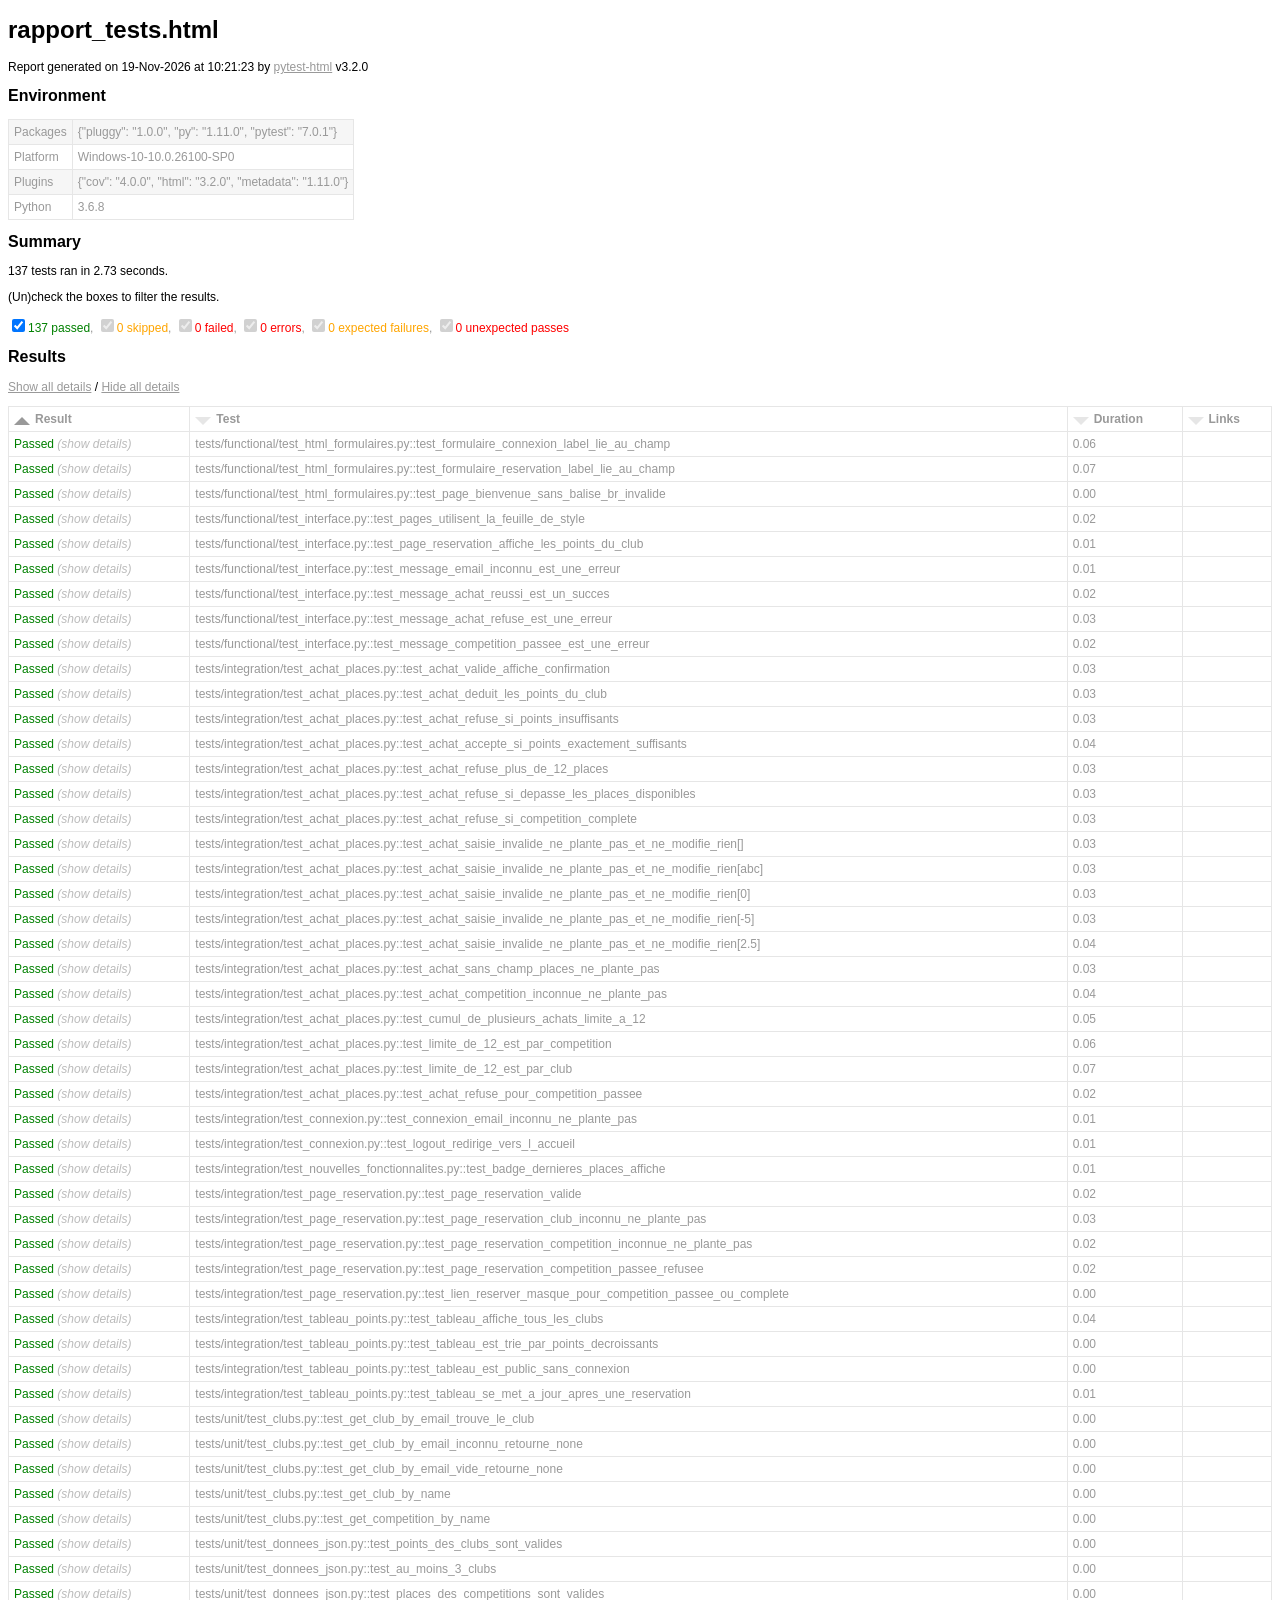
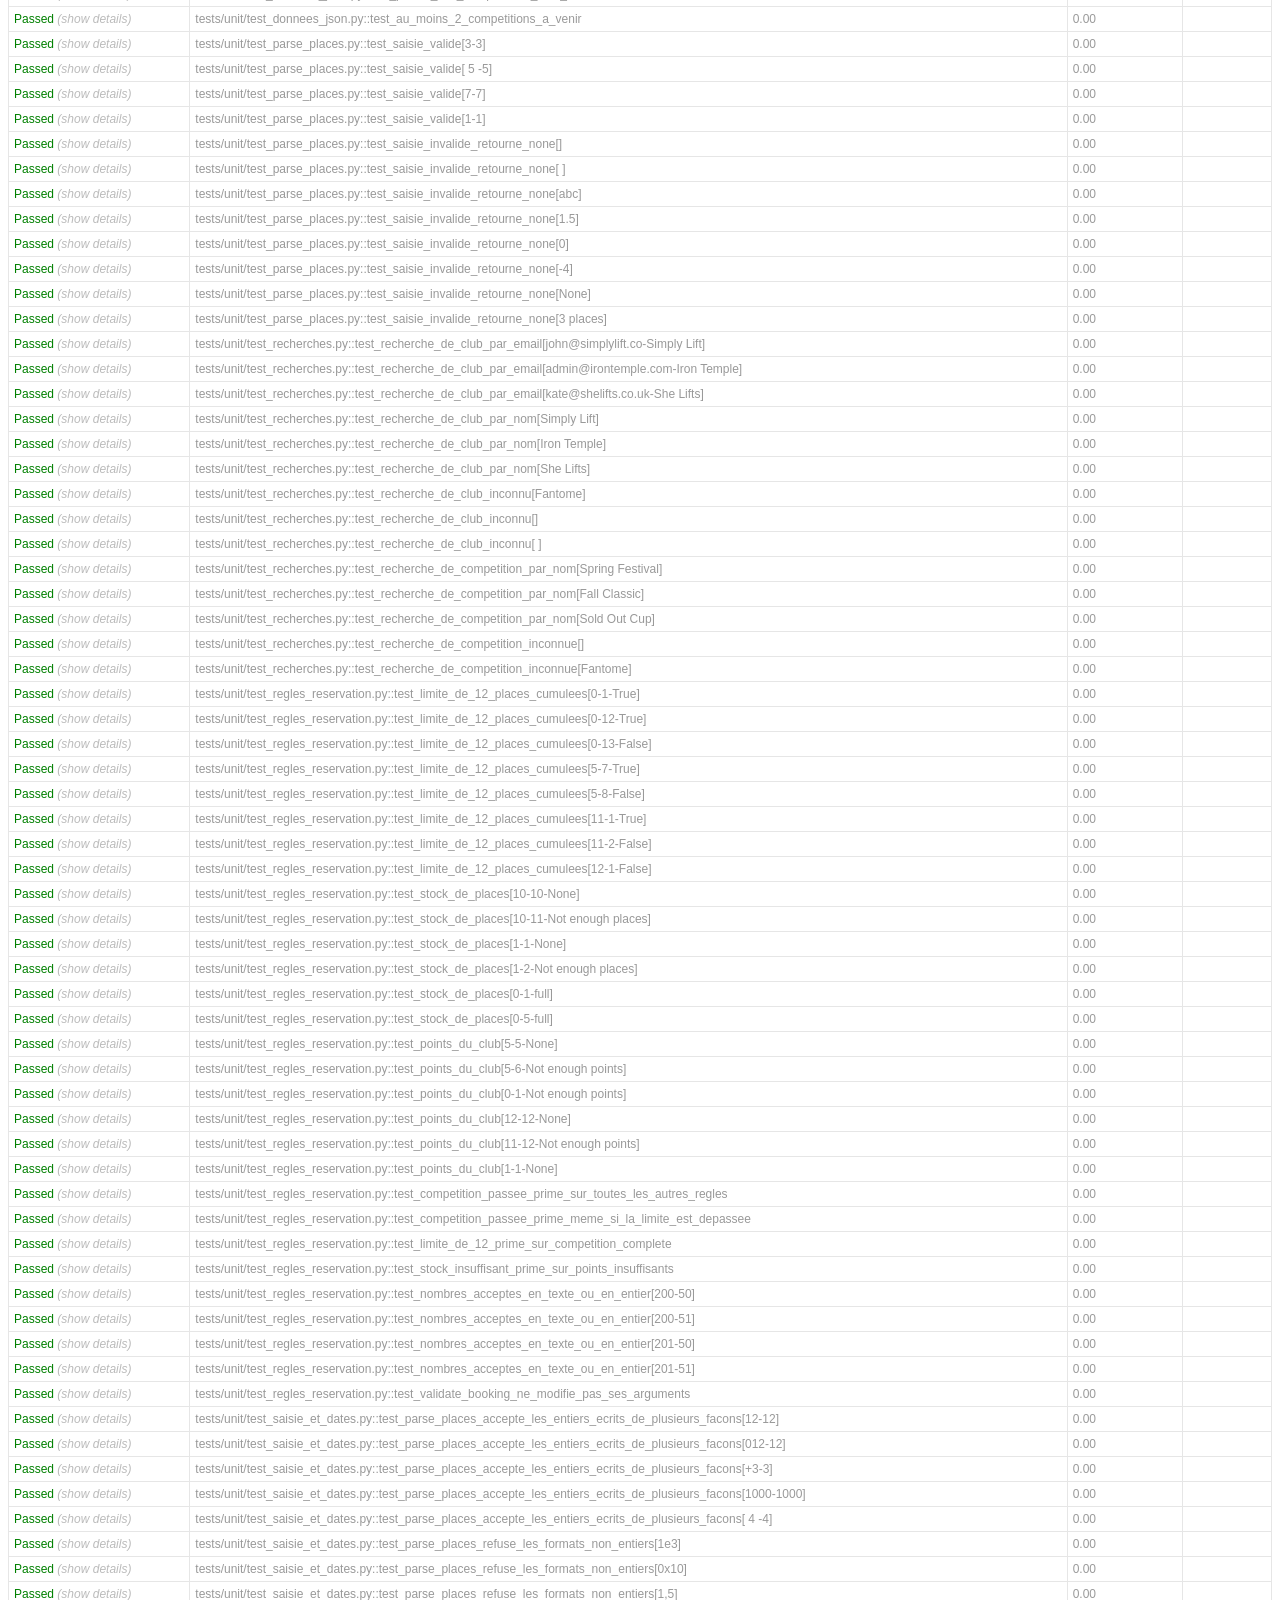
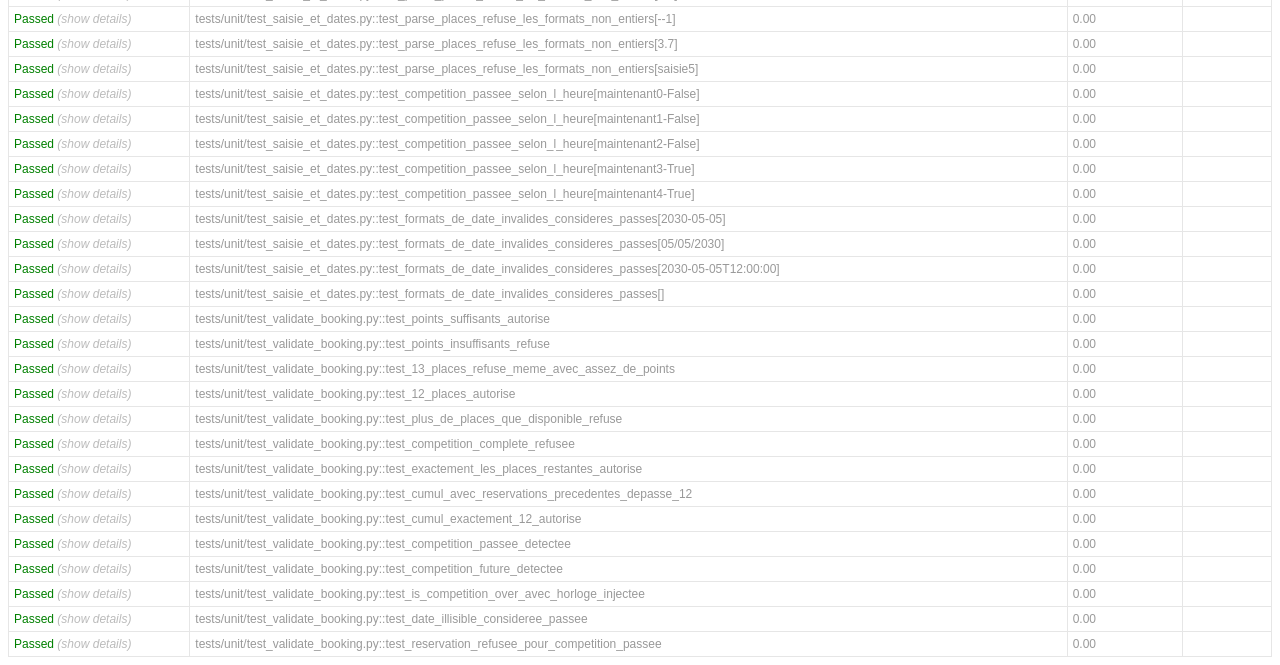
<file: rapport_tests.html>
<!DOCTYPE html>
<html>
  <head>
    <meta charset="utf-8"/>
    <title>rapport_tests.html</title>
    <link href="assets/style.css" rel="stylesheet" type="text/css"/></head>
  <body onLoad="init()">
    <script>/* This Source Code Form is subject to the terms of the Mozilla Public
 * License, v. 2.0. If a copy of the MPL was not distributed with this file,
 * You can obtain one at http://mozilla.org/MPL/2.0/. */


function toArray(iter) {
    if (iter === null) {
        return null;
    }
    return Array.prototype.slice.call(iter);
}

function find(selector, elem) { // eslint-disable-line no-redeclare
    if (!elem) {
        elem = document;
    }
    return elem.querySelector(selector);
}

function findAll(selector, elem) {
    if (!elem) {
        elem = document;
    }
    return toArray(elem.querySelectorAll(selector));
}

function sortColumn(elem) {
    toggleSortStates(elem);
    const colIndex = toArray(elem.parentNode.childNodes).indexOf(elem);
    let key;
    if (elem.classList.contains('result')) {
        key = keyResult;
    } else if (elem.classList.contains('links')) {
        key = keyLink;
    } else {
        key = keyAlpha;
    }
    sortTable(elem, key(colIndex));
}

function showAllExtras() { // eslint-disable-line no-unused-vars
    findAll('.col-result').forEach(showExtras);
}

function hideAllExtras() { // eslint-disable-line no-unused-vars
    findAll('.col-result').forEach(hideExtras);
}

function showExtras(colresultElem) {
    const extras = colresultElem.parentNode.nextElementSibling;
    const expandcollapse = colresultElem.firstElementChild;
    extras.classList.remove('collapsed');
    expandcollapse.classList.remove('expander');
    expandcollapse.classList.add('collapser');
}

function hideExtras(colresultElem) {
    const extras = colresultElem.parentNode.nextElementSibling;
    const expandcollapse = colresultElem.firstElementChild;
    extras.classList.add('collapsed');
    expandcollapse.classList.remove('collapser');
    expandcollapse.classList.add('expander');
}

function showFilters() {
    let visibleString = getQueryParameter('visible') || 'all';
    visibleString = visibleString.toLowerCase();
    const checkedItems = visibleString.split(',');

    const filterItems = document.getElementsByClassName('filter');
    for (let i = 0; i < filterItems.length; i++) {
        filterItems[i].hidden = false;

        if (visibleString != 'all') {
            filterItems[i].checked = checkedItems.includes(filterItems[i].getAttribute('data-test-result'));
            filterTable(filterItems[i]);
        }
    }
}

function addCollapse() {
    // Add links for show/hide all
    const resulttable = find('table#results-table');
    const showhideall = document.createElement('p');
    showhideall.innerHTML = '<a href="javascript:showAllExtras()">Show all details</a> / ' +
                            '<a href="javascript:hideAllExtras()">Hide all details</a>';
    resulttable.parentElement.insertBefore(showhideall, resulttable);

    // Add show/hide link to each result
    findAll('.col-result').forEach(function(elem) {
        const collapsed = getQueryParameter('collapsed') || 'Passed';
        const extras = elem.parentNode.nextElementSibling;
        const expandcollapse = document.createElement('span');
        if (extras.classList.contains('collapsed')) {
            expandcollapse.classList.add('expander');
        } else if (collapsed.includes(elem.innerHTML)) {
            extras.classList.add('collapsed');
            expandcollapse.classList.add('expander');
        } else {
            expandcollapse.classList.add('collapser');
        }
        elem.appendChild(expandcollapse);

        elem.addEventListener('click', function(event) {
            if (event.currentTarget.parentNode.nextElementSibling.classList.contains('collapsed')) {
                showExtras(event.currentTarget);
            } else {
                hideExtras(event.currentTarget);
            }
        });
    });
}

function getQueryParameter(name) {
    const match = RegExp('[?&]' + name + '=([^&]*)').exec(window.location.search);
    return match && decodeURIComponent(match[1].replace(/\+/g, ' '));
}

function init () { // eslint-disable-line no-unused-vars
    resetSortHeaders();

    addCollapse();

    showFilters();

    sortColumn(find('.initial-sort'));

    findAll('.sortable').forEach(function(elem) {
        elem.addEventListener('click',
            function() {
                sortColumn(elem);
            }, false);
    });
}

function sortTable(clicked, keyFunc) {
    const rows = findAll('.results-table-row');
    const reversed = !clicked.classList.contains('asc');
    const sortedRows = sort(rows, keyFunc, reversed);
    /* Whole table is removed here because browsers acts much slower
     * when appending existing elements.
     */
    const thead = document.getElementById('results-table-head');
    document.getElementById('results-table').remove();
    const parent = document.createElement('table');
    parent.id = 'results-table';
    parent.appendChild(thead);
    sortedRows.forEach(function(elem) {
        parent.appendChild(elem);
    });
    document.getElementsByTagName('BODY')[0].appendChild(parent);
}

function sort(items, keyFunc, reversed) {
    const sortArray = items.map(function(item, i) {
        return [keyFunc(item), i];
    });

    sortArray.sort(function(a, b) {
        const keyA = a[0];
        const keyB = b[0];

        if (keyA == keyB) return 0;

        if (reversed) {
            return keyA < keyB ? 1 : -1;
        } else {
            return keyA > keyB ? 1 : -1;
        }
    });

    return sortArray.map(function(item) {
        const index = item[1];
        return items[index];
    });
}

function keyAlpha(colIndex) {
    return function(elem) {
        return elem.childNodes[1].childNodes[colIndex].firstChild.data.toLowerCase();
    };
}

function keyLink(colIndex) {
    return function(elem) {
        const dataCell = elem.childNodes[1].childNodes[colIndex].firstChild;
        return dataCell == null ? '' : dataCell.innerText.toLowerCase();
    };
}

function keyResult(colIndex) {
    return function(elem) {
        const strings = ['Error', 'Failed', 'Rerun', 'XFailed', 'XPassed',
            'Skipped', 'Passed'];
        return strings.indexOf(elem.childNodes[1].childNodes[colIndex].firstChild.data);
    };
}

function resetSortHeaders() {
    findAll('.sort-icon').forEach(function(elem) {
        elem.parentNode.removeChild(elem);
    });
    findAll('.sortable').forEach(function(elem) {
        const icon = document.createElement('div');
        icon.className = 'sort-icon';
        icon.textContent = 'vvv';
        elem.insertBefore(icon, elem.firstChild);
        elem.classList.remove('desc', 'active');
        elem.classList.add('asc', 'inactive');
    });
}

function toggleSortStates(elem) {
    //if active, toggle between asc and desc
    if (elem.classList.contains('active')) {
        elem.classList.toggle('asc');
        elem.classList.toggle('desc');
    }

    //if inactive, reset all other functions and add ascending active
    if (elem.classList.contains('inactive')) {
        resetSortHeaders();
        elem.classList.remove('inactive');
        elem.classList.add('active');
    }
}

function isAllRowsHidden(value) {
    return value.hidden == false;
}

function filterTable(elem) { // eslint-disable-line no-unused-vars
    const outcomeAtt = 'data-test-result';
    const outcome = elem.getAttribute(outcomeAtt);
    const classOutcome = outcome + ' results-table-row';
    const outcomeRows = document.getElementsByClassName(classOutcome);

    for(let i = 0; i < outcomeRows.length; i++){
        outcomeRows[i].hidden = !elem.checked;
    }

    const rows = findAll('.results-table-row').filter(isAllRowsHidden);
    const allRowsHidden = rows.length == 0 ? true : false;
    const notFoundMessage = document.getElementById('not-found-message');
    notFoundMessage.hidden = !allRowsHidden;
}
</script>
    <h1>rapport_tests.html</h1>
    <p>Report generated on 19-Nov-2026 at 10:21:23 by <a href="https://pypi.python.org/pypi/pytest-html">pytest-html</a> v3.2.0</p>
    <h2>Environment</h2>
    <table id="environment">
      <tr>
        <td>Packages</td>
        <td>{"pluggy": "1.0.0", "py": "1.11.0", "pytest": "7.0.1"}</td></tr>
      <tr>
        <td>Platform</td>
        <td>Windows-10-10.0.26100-SP0</td></tr>
      <tr>
        <td>Plugins</td>
        <td>{"cov": "4.0.0", "html": "3.2.0", "metadata": "1.11.0"}</td></tr>
      <tr>
        <td>Python</td>
        <td>3.6.8</td></tr></table>
    <h2>Summary</h2>
    <p>137 tests ran in 2.73 seconds. </p>
    <p class="filter" hidden="true">(Un)check the boxes to filter the results.</p><input checked="true" class="filter" data-test-result="passed" hidden="true" name="filter_checkbox" onChange="filterTable(this)" type="checkbox"/><span class="passed">137 passed</span>, <input checked="true" class="filter" data-test-result="skipped" disabled="true" hidden="true" name="filter_checkbox" onChange="filterTable(this)" type="checkbox"/><span class="skipped">0 skipped</span>, <input checked="true" class="filter" data-test-result="failed" disabled="true" hidden="true" name="filter_checkbox" onChange="filterTable(this)" type="checkbox"/><span class="failed">0 failed</span>, <input checked="true" class="filter" data-test-result="error" disabled="true" hidden="true" name="filter_checkbox" onChange="filterTable(this)" type="checkbox"/><span class="error">0 errors</span>, <input checked="true" class="filter" data-test-result="xfailed" disabled="true" hidden="true" name="filter_checkbox" onChange="filterTable(this)" type="checkbox"/><span class="xfailed">0 expected failures</span>, <input checked="true" class="filter" data-test-result="xpassed" disabled="true" hidden="true" name="filter_checkbox" onChange="filterTable(this)" type="checkbox"/><span class="xpassed">0 unexpected passes</span>
    <h2>Results</h2>
    <table id="results-table">
      <thead id="results-table-head">
        <tr>
          <th class="sortable result initial-sort" col="result">Result</th>
          <th class="sortable" col="name">Test</th>
          <th class="sortable" col="duration">Duration</th>
          <th class="sortable links" col="links">Links</th></tr>
        <tr hidden="true" id="not-found-message">
          <th colspan="4">No results found. Try to check the filters</th></tr></thead>
      <tbody class="passed results-table-row">
        <tr>
          <td class="col-result">Passed</td>
          <td class="col-name">tests/functional/test_html_formulaires.py::test_formulaire_connexion_label_lie_au_champ</td>
          <td class="col-duration">0.06</td>
          <td class="col-links"></td></tr>
        <tr>
          <td class="extra" colspan="4">
            <div class="empty log">No log output captured.</div></td></tr></tbody>
      <tbody class="passed results-table-row">
        <tr>
          <td class="col-result">Passed</td>
          <td class="col-name">tests/functional/test_html_formulaires.py::test_formulaire_reservation_label_lie_au_champ</td>
          <td class="col-duration">0.07</td>
          <td class="col-links"></td></tr>
        <tr>
          <td class="extra" colspan="4">
            <div class="empty log">No log output captured.</div></td></tr></tbody>
      <tbody class="passed results-table-row">
        <tr>
          <td class="col-result">Passed</td>
          <td class="col-name">tests/functional/test_html_formulaires.py::test_page_bienvenue_sans_balise_br_invalide</td>
          <td class="col-duration">0.00</td>
          <td class="col-links"></td></tr>
        <tr>
          <td class="extra" colspan="4">
            <div class="empty log">No log output captured.</div></td></tr></tbody>
      <tbody class="passed results-table-row">
        <tr>
          <td class="col-result">Passed</td>
          <td class="col-name">tests/functional/test_interface.py::test_pages_utilisent_la_feuille_de_style</td>
          <td class="col-duration">0.02</td>
          <td class="col-links"></td></tr>
        <tr>
          <td class="extra" colspan="4">
            <div class="empty log">No log output captured.</div></td></tr></tbody>
      <tbody class="passed results-table-row">
        <tr>
          <td class="col-result">Passed</td>
          <td class="col-name">tests/functional/test_interface.py::test_page_reservation_affiche_les_points_du_club</td>
          <td class="col-duration">0.01</td>
          <td class="col-links"></td></tr>
        <tr>
          <td class="extra" colspan="4">
            <div class="empty log">No log output captured.</div></td></tr></tbody>
      <tbody class="passed results-table-row">
        <tr>
          <td class="col-result">Passed</td>
          <td class="col-name">tests/functional/test_interface.py::test_message_email_inconnu_est_une_erreur</td>
          <td class="col-duration">0.01</td>
          <td class="col-links"></td></tr>
        <tr>
          <td class="extra" colspan="4">
            <div class="empty log">No log output captured.</div></td></tr></tbody>
      <tbody class="passed results-table-row">
        <tr>
          <td class="col-result">Passed</td>
          <td class="col-name">tests/functional/test_interface.py::test_message_achat_reussi_est_un_succes</td>
          <td class="col-duration">0.02</td>
          <td class="col-links"></td></tr>
        <tr>
          <td class="extra" colspan="4">
            <div class="empty log">No log output captured.</div></td></tr></tbody>
      <tbody class="passed results-table-row">
        <tr>
          <td class="col-result">Passed</td>
          <td class="col-name">tests/functional/test_interface.py::test_message_achat_refuse_est_une_erreur</td>
          <td class="col-duration">0.03</td>
          <td class="col-links"></td></tr>
        <tr>
          <td class="extra" colspan="4">
            <div class="empty log">No log output captured.</div></td></tr></tbody>
      <tbody class="passed results-table-row">
        <tr>
          <td class="col-result">Passed</td>
          <td class="col-name">tests/functional/test_interface.py::test_message_competition_passee_est_une_erreur</td>
          <td class="col-duration">0.02</td>
          <td class="col-links"></td></tr>
        <tr>
          <td class="extra" colspan="4">
            <div class="empty log">No log output captured.</div></td></tr></tbody>
      <tbody class="passed results-table-row">
        <tr>
          <td class="col-result">Passed</td>
          <td class="col-name">tests/integration/test_achat_places.py::test_achat_valide_affiche_confirmation</td>
          <td class="col-duration">0.03</td>
          <td class="col-links"></td></tr>
        <tr>
          <td class="extra" colspan="4">
            <div class="empty log">No log output captured.</div></td></tr></tbody>
      <tbody class="passed results-table-row">
        <tr>
          <td class="col-result">Passed</td>
          <td class="col-name">tests/integration/test_achat_places.py::test_achat_deduit_les_points_du_club</td>
          <td class="col-duration">0.03</td>
          <td class="col-links"></td></tr>
        <tr>
          <td class="extra" colspan="4">
            <div class="empty log">No log output captured.</div></td></tr></tbody>
      <tbody class="passed results-table-row">
        <tr>
          <td class="col-result">Passed</td>
          <td class="col-name">tests/integration/test_achat_places.py::test_achat_refuse_si_points_insuffisants</td>
          <td class="col-duration">0.03</td>
          <td class="col-links"></td></tr>
        <tr>
          <td class="extra" colspan="4">
            <div class="empty log">No log output captured.</div></td></tr></tbody>
      <tbody class="passed results-table-row">
        <tr>
          <td class="col-result">Passed</td>
          <td class="col-name">tests/integration/test_achat_places.py::test_achat_accepte_si_points_exactement_suffisants</td>
          <td class="col-duration">0.04</td>
          <td class="col-links"></td></tr>
        <tr>
          <td class="extra" colspan="4">
            <div class="empty log">No log output captured.</div></td></tr></tbody>
      <tbody class="passed results-table-row">
        <tr>
          <td class="col-result">Passed</td>
          <td class="col-name">tests/integration/test_achat_places.py::test_achat_refuse_plus_de_12_places</td>
          <td class="col-duration">0.03</td>
          <td class="col-links"></td></tr>
        <tr>
          <td class="extra" colspan="4">
            <div class="empty log">No log output captured.</div></td></tr></tbody>
      <tbody class="passed results-table-row">
        <tr>
          <td class="col-result">Passed</td>
          <td class="col-name">tests/integration/test_achat_places.py::test_achat_refuse_si_depasse_les_places_disponibles</td>
          <td class="col-duration">0.03</td>
          <td class="col-links"></td></tr>
        <tr>
          <td class="extra" colspan="4">
            <div class="empty log">No log output captured.</div></td></tr></tbody>
      <tbody class="passed results-table-row">
        <tr>
          <td class="col-result">Passed</td>
          <td class="col-name">tests/integration/test_achat_places.py::test_achat_refuse_si_competition_complete</td>
          <td class="col-duration">0.03</td>
          <td class="col-links"></td></tr>
        <tr>
          <td class="extra" colspan="4">
            <div class="empty log">No log output captured.</div></td></tr></tbody>
      <tbody class="passed results-table-row">
        <tr>
          <td class="col-result">Passed</td>
          <td class="col-name">tests/integration/test_achat_places.py::test_achat_saisie_invalide_ne_plante_pas_et_ne_modifie_rien[]</td>
          <td class="col-duration">0.03</td>
          <td class="col-links"></td></tr>
        <tr>
          <td class="extra" colspan="4">
            <div class="empty log">No log output captured.</div></td></tr></tbody>
      <tbody class="passed results-table-row">
        <tr>
          <td class="col-result">Passed</td>
          <td class="col-name">tests/integration/test_achat_places.py::test_achat_saisie_invalide_ne_plante_pas_et_ne_modifie_rien[abc]</td>
          <td class="col-duration">0.03</td>
          <td class="col-links"></td></tr>
        <tr>
          <td class="extra" colspan="4">
            <div class="empty log">No log output captured.</div></td></tr></tbody>
      <tbody class="passed results-table-row">
        <tr>
          <td class="col-result">Passed</td>
          <td class="col-name">tests/integration/test_achat_places.py::test_achat_saisie_invalide_ne_plante_pas_et_ne_modifie_rien[0]</td>
          <td class="col-duration">0.03</td>
          <td class="col-links"></td></tr>
        <tr>
          <td class="extra" colspan="4">
            <div class="empty log">No log output captured.</div></td></tr></tbody>
      <tbody class="passed results-table-row">
        <tr>
          <td class="col-result">Passed</td>
          <td class="col-name">tests/integration/test_achat_places.py::test_achat_saisie_invalide_ne_plante_pas_et_ne_modifie_rien[-5]</td>
          <td class="col-duration">0.03</td>
          <td class="col-links"></td></tr>
        <tr>
          <td class="extra" colspan="4">
            <div class="empty log">No log output captured.</div></td></tr></tbody>
      <tbody class="passed results-table-row">
        <tr>
          <td class="col-result">Passed</td>
          <td class="col-name">tests/integration/test_achat_places.py::test_achat_saisie_invalide_ne_plante_pas_et_ne_modifie_rien[2.5]</td>
          <td class="col-duration">0.04</td>
          <td class="col-links"></td></tr>
        <tr>
          <td class="extra" colspan="4">
            <div class="empty log">No log output captured.</div></td></tr></tbody>
      <tbody class="passed results-table-row">
        <tr>
          <td class="col-result">Passed</td>
          <td class="col-name">tests/integration/test_achat_places.py::test_achat_sans_champ_places_ne_plante_pas</td>
          <td class="col-duration">0.03</td>
          <td class="col-links"></td></tr>
        <tr>
          <td class="extra" colspan="4">
            <div class="empty log">No log output captured.</div></td></tr></tbody>
      <tbody class="passed results-table-row">
        <tr>
          <td class="col-result">Passed</td>
          <td class="col-name">tests/integration/test_achat_places.py::test_achat_competition_inconnue_ne_plante_pas</td>
          <td class="col-duration">0.04</td>
          <td class="col-links"></td></tr>
        <tr>
          <td class="extra" colspan="4">
            <div class="empty log">No log output captured.</div></td></tr></tbody>
      <tbody class="passed results-table-row">
        <tr>
          <td class="col-result">Passed</td>
          <td class="col-name">tests/integration/test_achat_places.py::test_cumul_de_plusieurs_achats_limite_a_12</td>
          <td class="col-duration">0.05</td>
          <td class="col-links"></td></tr>
        <tr>
          <td class="extra" colspan="4">
            <div class="empty log">No log output captured.</div></td></tr></tbody>
      <tbody class="passed results-table-row">
        <tr>
          <td class="col-result">Passed</td>
          <td class="col-name">tests/integration/test_achat_places.py::test_limite_de_12_est_par_competition</td>
          <td class="col-duration">0.06</td>
          <td class="col-links"></td></tr>
        <tr>
          <td class="extra" colspan="4">
            <div class="empty log">No log output captured.</div></td></tr></tbody>
      <tbody class="passed results-table-row">
        <tr>
          <td class="col-result">Passed</td>
          <td class="col-name">tests/integration/test_achat_places.py::test_limite_de_12_est_par_club</td>
          <td class="col-duration">0.07</td>
          <td class="col-links"></td></tr>
        <tr>
          <td class="extra" colspan="4">
            <div class="empty log">No log output captured.</div></td></tr></tbody>
      <tbody class="passed results-table-row">
        <tr>
          <td class="col-result">Passed</td>
          <td class="col-name">tests/integration/test_achat_places.py::test_achat_refuse_pour_competition_passee</td>
          <td class="col-duration">0.02</td>
          <td class="col-links"></td></tr>
        <tr>
          <td class="extra" colspan="4">
            <div class="empty log">No log output captured.</div></td></tr></tbody>
      <tbody class="passed results-table-row">
        <tr>
          <td class="col-result">Passed</td>
          <td class="col-name">tests/integration/test_connexion.py::test_connexion_email_inconnu_ne_plante_pas</td>
          <td class="col-duration">0.01</td>
          <td class="col-links"></td></tr>
        <tr>
          <td class="extra" colspan="4">
            <div class="empty log">No log output captured.</div></td></tr></tbody>
      <tbody class="passed results-table-row">
        <tr>
          <td class="col-result">Passed</td>
          <td class="col-name">tests/integration/test_connexion.py::test_logout_redirige_vers_l_accueil</td>
          <td class="col-duration">0.01</td>
          <td class="col-links"></td></tr>
        <tr>
          <td class="extra" colspan="4">
            <div class="empty log">No log output captured.</div></td></tr></tbody>
      <tbody class="passed results-table-row">
        <tr>
          <td class="col-result">Passed</td>
          <td class="col-name">tests/integration/test_nouvelles_fonctionnalites.py::test_badge_dernieres_places_affiche</td>
          <td class="col-duration">0.01</td>
          <td class="col-links"></td></tr>
        <tr>
          <td class="extra" colspan="4">
            <div class="empty log">No log output captured.</div></td></tr></tbody>
      <tbody class="passed results-table-row">
        <tr>
          <td class="col-result">Passed</td>
          <td class="col-name">tests/integration/test_page_reservation.py::test_page_reservation_valide</td>
          <td class="col-duration">0.02</td>
          <td class="col-links"></td></tr>
        <tr>
          <td class="extra" colspan="4">
            <div class="empty log">No log output captured.</div></td></tr></tbody>
      <tbody class="passed results-table-row">
        <tr>
          <td class="col-result">Passed</td>
          <td class="col-name">tests/integration/test_page_reservation.py::test_page_reservation_club_inconnu_ne_plante_pas</td>
          <td class="col-duration">0.03</td>
          <td class="col-links"></td></tr>
        <tr>
          <td class="extra" colspan="4">
            <div class="empty log">No log output captured.</div></td></tr></tbody>
      <tbody class="passed results-table-row">
        <tr>
          <td class="col-result">Passed</td>
          <td class="col-name">tests/integration/test_page_reservation.py::test_page_reservation_competition_inconnue_ne_plante_pas</td>
          <td class="col-duration">0.02</td>
          <td class="col-links"></td></tr>
        <tr>
          <td class="extra" colspan="4">
            <div class="empty log">No log output captured.</div></td></tr></tbody>
      <tbody class="passed results-table-row">
        <tr>
          <td class="col-result">Passed</td>
          <td class="col-name">tests/integration/test_page_reservation.py::test_page_reservation_competition_passee_refusee</td>
          <td class="col-duration">0.02</td>
          <td class="col-links"></td></tr>
        <tr>
          <td class="extra" colspan="4">
            <div class="empty log">No log output captured.</div></td></tr></tbody>
      <tbody class="passed results-table-row">
        <tr>
          <td class="col-result">Passed</td>
          <td class="col-name">tests/integration/test_page_reservation.py::test_lien_reserver_masque_pour_competition_passee_ou_complete</td>
          <td class="col-duration">0.00</td>
          <td class="col-links"></td></tr>
        <tr>
          <td class="extra" colspan="4">
            <div class="empty log">No log output captured.</div></td></tr></tbody>
      <tbody class="passed results-table-row">
        <tr>
          <td class="col-result">Passed</td>
          <td class="col-name">tests/integration/test_tableau_points.py::test_tableau_affiche_tous_les_clubs</td>
          <td class="col-duration">0.04</td>
          <td class="col-links"></td></tr>
        <tr>
          <td class="extra" colspan="4">
            <div class="empty log">No log output captured.</div></td></tr></tbody>
      <tbody class="passed results-table-row">
        <tr>
          <td class="col-result">Passed</td>
          <td class="col-name">tests/integration/test_tableau_points.py::test_tableau_est_trie_par_points_decroissants</td>
          <td class="col-duration">0.00</td>
          <td class="col-links"></td></tr>
        <tr>
          <td class="extra" colspan="4">
            <div class="empty log">No log output captured.</div></td></tr></tbody>
      <tbody class="passed results-table-row">
        <tr>
          <td class="col-result">Passed</td>
          <td class="col-name">tests/integration/test_tableau_points.py::test_tableau_est_public_sans_connexion</td>
          <td class="col-duration">0.00</td>
          <td class="col-links"></td></tr>
        <tr>
          <td class="extra" colspan="4">
            <div class="empty log">No log output captured.</div></td></tr></tbody>
      <tbody class="passed results-table-row">
        <tr>
          <td class="col-result">Passed</td>
          <td class="col-name">tests/integration/test_tableau_points.py::test_tableau_se_met_a_jour_apres_une_reservation</td>
          <td class="col-duration">0.01</td>
          <td class="col-links"></td></tr>
        <tr>
          <td class="extra" colspan="4">
            <div class="empty log">No log output captured.</div></td></tr></tbody>
      <tbody class="passed results-table-row">
        <tr>
          <td class="col-result">Passed</td>
          <td class="col-name">tests/unit/test_clubs.py::test_get_club_by_email_trouve_le_club</td>
          <td class="col-duration">0.00</td>
          <td class="col-links"></td></tr>
        <tr>
          <td class="extra" colspan="4">
            <div class="empty log">No log output captured.</div></td></tr></tbody>
      <tbody class="passed results-table-row">
        <tr>
          <td class="col-result">Passed</td>
          <td class="col-name">tests/unit/test_clubs.py::test_get_club_by_email_inconnu_retourne_none</td>
          <td class="col-duration">0.00</td>
          <td class="col-links"></td></tr>
        <tr>
          <td class="extra" colspan="4">
            <div class="empty log">No log output captured.</div></td></tr></tbody>
      <tbody class="passed results-table-row">
        <tr>
          <td class="col-result">Passed</td>
          <td class="col-name">tests/unit/test_clubs.py::test_get_club_by_email_vide_retourne_none</td>
          <td class="col-duration">0.00</td>
          <td class="col-links"></td></tr>
        <tr>
          <td class="extra" colspan="4">
            <div class="empty log">No log output captured.</div></td></tr></tbody>
      <tbody class="passed results-table-row">
        <tr>
          <td class="col-result">Passed</td>
          <td class="col-name">tests/unit/test_clubs.py::test_get_club_by_name</td>
          <td class="col-duration">0.00</td>
          <td class="col-links"></td></tr>
        <tr>
          <td class="extra" colspan="4">
            <div class="empty log">No log output captured.</div></td></tr></tbody>
      <tbody class="passed results-table-row">
        <tr>
          <td class="col-result">Passed</td>
          <td class="col-name">tests/unit/test_clubs.py::test_get_competition_by_name</td>
          <td class="col-duration">0.00</td>
          <td class="col-links"></td></tr>
        <tr>
          <td class="extra" colspan="4">
            <div class="empty log">No log output captured.</div></td></tr></tbody>
      <tbody class="passed results-table-row">
        <tr>
          <td class="col-result">Passed</td>
          <td class="col-name">tests/unit/test_donnees_json.py::test_points_des_clubs_sont_valides</td>
          <td class="col-duration">0.00</td>
          <td class="col-links"></td></tr>
        <tr>
          <td class="extra" colspan="4">
            <div class="empty log">No log output captured.</div></td></tr></tbody>
      <tbody class="passed results-table-row">
        <tr>
          <td class="col-result">Passed</td>
          <td class="col-name">tests/unit/test_donnees_json.py::test_au_moins_3_clubs</td>
          <td class="col-duration">0.00</td>
          <td class="col-links"></td></tr>
        <tr>
          <td class="extra" colspan="4">
            <div class="empty log">No log output captured.</div></td></tr></tbody>
      <tbody class="passed results-table-row">
        <tr>
          <td class="col-result">Passed</td>
          <td class="col-name">tests/unit/test_donnees_json.py::test_places_des_competitions_sont_valides</td>
          <td class="col-duration">0.00</td>
          <td class="col-links"></td></tr>
        <tr>
          <td class="extra" colspan="4">
            <div class="empty log">No log output captured.</div></td></tr></tbody>
      <tbody class="passed results-table-row">
        <tr>
          <td class="col-result">Passed</td>
          <td class="col-name">tests/unit/test_donnees_json.py::test_au_moins_2_competitions_a_venir</td>
          <td class="col-duration">0.00</td>
          <td class="col-links"></td></tr>
        <tr>
          <td class="extra" colspan="4">
            <div class="empty log">No log output captured.</div></td></tr></tbody>
      <tbody class="passed results-table-row">
        <tr>
          <td class="col-result">Passed</td>
          <td class="col-name">tests/unit/test_parse_places.py::test_saisie_valide[3-3]</td>
          <td class="col-duration">0.00</td>
          <td class="col-links"></td></tr>
        <tr>
          <td class="extra" colspan="4">
            <div class="empty log">No log output captured.</div></td></tr></tbody>
      <tbody class="passed results-table-row">
        <tr>
          <td class="col-result">Passed</td>
          <td class="col-name">tests/unit/test_parse_places.py::test_saisie_valide[ 5 -5]</td>
          <td class="col-duration">0.00</td>
          <td class="col-links"></td></tr>
        <tr>
          <td class="extra" colspan="4">
            <div class="empty log">No log output captured.</div></td></tr></tbody>
      <tbody class="passed results-table-row">
        <tr>
          <td class="col-result">Passed</td>
          <td class="col-name">tests/unit/test_parse_places.py::test_saisie_valide[7-7]</td>
          <td class="col-duration">0.00</td>
          <td class="col-links"></td></tr>
        <tr>
          <td class="extra" colspan="4">
            <div class="empty log">No log output captured.</div></td></tr></tbody>
      <tbody class="passed results-table-row">
        <tr>
          <td class="col-result">Passed</td>
          <td class="col-name">tests/unit/test_parse_places.py::test_saisie_valide[1-1]</td>
          <td class="col-duration">0.00</td>
          <td class="col-links"></td></tr>
        <tr>
          <td class="extra" colspan="4">
            <div class="empty log">No log output captured.</div></td></tr></tbody>
      <tbody class="passed results-table-row">
        <tr>
          <td class="col-result">Passed</td>
          <td class="col-name">tests/unit/test_parse_places.py::test_saisie_invalide_retourne_none[]</td>
          <td class="col-duration">0.00</td>
          <td class="col-links"></td></tr>
        <tr>
          <td class="extra" colspan="4">
            <div class="empty log">No log output captured.</div></td></tr></tbody>
      <tbody class="passed results-table-row">
        <tr>
          <td class="col-result">Passed</td>
          <td class="col-name">tests/unit/test_parse_places.py::test_saisie_invalide_retourne_none[   ]</td>
          <td class="col-duration">0.00</td>
          <td class="col-links"></td></tr>
        <tr>
          <td class="extra" colspan="4">
            <div class="empty log">No log output captured.</div></td></tr></tbody>
      <tbody class="passed results-table-row">
        <tr>
          <td class="col-result">Passed</td>
          <td class="col-name">tests/unit/test_parse_places.py::test_saisie_invalide_retourne_none[abc]</td>
          <td class="col-duration">0.00</td>
          <td class="col-links"></td></tr>
        <tr>
          <td class="extra" colspan="4">
            <div class="empty log">No log output captured.</div></td></tr></tbody>
      <tbody class="passed results-table-row">
        <tr>
          <td class="col-result">Passed</td>
          <td class="col-name">tests/unit/test_parse_places.py::test_saisie_invalide_retourne_none[1.5]</td>
          <td class="col-duration">0.00</td>
          <td class="col-links"></td></tr>
        <tr>
          <td class="extra" colspan="4">
            <div class="empty log">No log output captured.</div></td></tr></tbody>
      <tbody class="passed results-table-row">
        <tr>
          <td class="col-result">Passed</td>
          <td class="col-name">tests/unit/test_parse_places.py::test_saisie_invalide_retourne_none[0]</td>
          <td class="col-duration">0.00</td>
          <td class="col-links"></td></tr>
        <tr>
          <td class="extra" colspan="4">
            <div class="empty log">No log output captured.</div></td></tr></tbody>
      <tbody class="passed results-table-row">
        <tr>
          <td class="col-result">Passed</td>
          <td class="col-name">tests/unit/test_parse_places.py::test_saisie_invalide_retourne_none[-4]</td>
          <td class="col-duration">0.00</td>
          <td class="col-links"></td></tr>
        <tr>
          <td class="extra" colspan="4">
            <div class="empty log">No log output captured.</div></td></tr></tbody>
      <tbody class="passed results-table-row">
        <tr>
          <td class="col-result">Passed</td>
          <td class="col-name">tests/unit/test_parse_places.py::test_saisie_invalide_retourne_none[None]</td>
          <td class="col-duration">0.00</td>
          <td class="col-links"></td></tr>
        <tr>
          <td class="extra" colspan="4">
            <div class="empty log">No log output captured.</div></td></tr></tbody>
      <tbody class="passed results-table-row">
        <tr>
          <td class="col-result">Passed</td>
          <td class="col-name">tests/unit/test_parse_places.py::test_saisie_invalide_retourne_none[3 places]</td>
          <td class="col-duration">0.00</td>
          <td class="col-links"></td></tr>
        <tr>
          <td class="extra" colspan="4">
            <div class="empty log">No log output captured.</div></td></tr></tbody>
      <tbody class="passed results-table-row">
        <tr>
          <td class="col-result">Passed</td>
          <td class="col-name">tests/unit/test_recherches.py::test_recherche_de_club_par_email[john@simplylift.co-Simply Lift]</td>
          <td class="col-duration">0.00</td>
          <td class="col-links"></td></tr>
        <tr>
          <td class="extra" colspan="4">
            <div class="empty log">No log output captured.</div></td></tr></tbody>
      <tbody class="passed results-table-row">
        <tr>
          <td class="col-result">Passed</td>
          <td class="col-name">tests/unit/test_recherches.py::test_recherche_de_club_par_email[admin@irontemple.com-Iron Temple]</td>
          <td class="col-duration">0.00</td>
          <td class="col-links"></td></tr>
        <tr>
          <td class="extra" colspan="4">
            <div class="empty log">No log output captured.</div></td></tr></tbody>
      <tbody class="passed results-table-row">
        <tr>
          <td class="col-result">Passed</td>
          <td class="col-name">tests/unit/test_recherches.py::test_recherche_de_club_par_email[kate@shelifts.co.uk-She Lifts]</td>
          <td class="col-duration">0.00</td>
          <td class="col-links"></td></tr>
        <tr>
          <td class="extra" colspan="4">
            <div class="empty log">No log output captured.</div></td></tr></tbody>
      <tbody class="passed results-table-row">
        <tr>
          <td class="col-result">Passed</td>
          <td class="col-name">tests/unit/test_recherches.py::test_recherche_de_club_par_nom[Simply Lift]</td>
          <td class="col-duration">0.00</td>
          <td class="col-links"></td></tr>
        <tr>
          <td class="extra" colspan="4">
            <div class="empty log">No log output captured.</div></td></tr></tbody>
      <tbody class="passed results-table-row">
        <tr>
          <td class="col-result">Passed</td>
          <td class="col-name">tests/unit/test_recherches.py::test_recherche_de_club_par_nom[Iron Temple]</td>
          <td class="col-duration">0.00</td>
          <td class="col-links"></td></tr>
        <tr>
          <td class="extra" colspan="4">
            <div class="empty log">No log output captured.</div></td></tr></tbody>
      <tbody class="passed results-table-row">
        <tr>
          <td class="col-result">Passed</td>
          <td class="col-name">tests/unit/test_recherches.py::test_recherche_de_club_par_nom[She Lifts]</td>
          <td class="col-duration">0.00</td>
          <td class="col-links"></td></tr>
        <tr>
          <td class="extra" colspan="4">
            <div class="empty log">No log output captured.</div></td></tr></tbody>
      <tbody class="passed results-table-row">
        <tr>
          <td class="col-result">Passed</td>
          <td class="col-name">tests/unit/test_recherches.py::test_recherche_de_club_inconnu[Fantome]</td>
          <td class="col-duration">0.00</td>
          <td class="col-links"></td></tr>
        <tr>
          <td class="extra" colspan="4">
            <div class="empty log">No log output captured.</div></td></tr></tbody>
      <tbody class="passed results-table-row">
        <tr>
          <td class="col-result">Passed</td>
          <td class="col-name">tests/unit/test_recherches.py::test_recherche_de_club_inconnu[]</td>
          <td class="col-duration">0.00</td>
          <td class="col-links"></td></tr>
        <tr>
          <td class="extra" colspan="4">
            <div class="empty log">No log output captured.</div></td></tr></tbody>
      <tbody class="passed results-table-row">
        <tr>
          <td class="col-result">Passed</td>
          <td class="col-name">tests/unit/test_recherches.py::test_recherche_de_club_inconnu[ ]</td>
          <td class="col-duration">0.00</td>
          <td class="col-links"></td></tr>
        <tr>
          <td class="extra" colspan="4">
            <div class="empty log">No log output captured.</div></td></tr></tbody>
      <tbody class="passed results-table-row">
        <tr>
          <td class="col-result">Passed</td>
          <td class="col-name">tests/unit/test_recherches.py::test_recherche_de_competition_par_nom[Spring Festival]</td>
          <td class="col-duration">0.00</td>
          <td class="col-links"></td></tr>
        <tr>
          <td class="extra" colspan="4">
            <div class="empty log">No log output captured.</div></td></tr></tbody>
      <tbody class="passed results-table-row">
        <tr>
          <td class="col-result">Passed</td>
          <td class="col-name">tests/unit/test_recherches.py::test_recherche_de_competition_par_nom[Fall Classic]</td>
          <td class="col-duration">0.00</td>
          <td class="col-links"></td></tr>
        <tr>
          <td class="extra" colspan="4">
            <div class="empty log">No log output captured.</div></td></tr></tbody>
      <tbody class="passed results-table-row">
        <tr>
          <td class="col-result">Passed</td>
          <td class="col-name">tests/unit/test_recherches.py::test_recherche_de_competition_par_nom[Sold Out Cup]</td>
          <td class="col-duration">0.00</td>
          <td class="col-links"></td></tr>
        <tr>
          <td class="extra" colspan="4">
            <div class="empty log">No log output captured.</div></td></tr></tbody>
      <tbody class="passed results-table-row">
        <tr>
          <td class="col-result">Passed</td>
          <td class="col-name">tests/unit/test_recherches.py::test_recherche_de_competition_inconnue[]</td>
          <td class="col-duration">0.00</td>
          <td class="col-links"></td></tr>
        <tr>
          <td class="extra" colspan="4">
            <div class="empty log">No log output captured.</div></td></tr></tbody>
      <tbody class="passed results-table-row">
        <tr>
          <td class="col-result">Passed</td>
          <td class="col-name">tests/unit/test_recherches.py::test_recherche_de_competition_inconnue[Fantome]</td>
          <td class="col-duration">0.00</td>
          <td class="col-links"></td></tr>
        <tr>
          <td class="extra" colspan="4">
            <div class="empty log">No log output captured.</div></td></tr></tbody>
      <tbody class="passed results-table-row">
        <tr>
          <td class="col-result">Passed</td>
          <td class="col-name">tests/unit/test_regles_reservation.py::test_limite_de_12_places_cumulees[0-1-True]</td>
          <td class="col-duration">0.00</td>
          <td class="col-links"></td></tr>
        <tr>
          <td class="extra" colspan="4">
            <div class="empty log">No log output captured.</div></td></tr></tbody>
      <tbody class="passed results-table-row">
        <tr>
          <td class="col-result">Passed</td>
          <td class="col-name">tests/unit/test_regles_reservation.py::test_limite_de_12_places_cumulees[0-12-True]</td>
          <td class="col-duration">0.00</td>
          <td class="col-links"></td></tr>
        <tr>
          <td class="extra" colspan="4">
            <div class="empty log">No log output captured.</div></td></tr></tbody>
      <tbody class="passed results-table-row">
        <tr>
          <td class="col-result">Passed</td>
          <td class="col-name">tests/unit/test_regles_reservation.py::test_limite_de_12_places_cumulees[0-13-False]</td>
          <td class="col-duration">0.00</td>
          <td class="col-links"></td></tr>
        <tr>
          <td class="extra" colspan="4">
            <div class="empty log">No log output captured.</div></td></tr></tbody>
      <tbody class="passed results-table-row">
        <tr>
          <td class="col-result">Passed</td>
          <td class="col-name">tests/unit/test_regles_reservation.py::test_limite_de_12_places_cumulees[5-7-True]</td>
          <td class="col-duration">0.00</td>
          <td class="col-links"></td></tr>
        <tr>
          <td class="extra" colspan="4">
            <div class="empty log">No log output captured.</div></td></tr></tbody>
      <tbody class="passed results-table-row">
        <tr>
          <td class="col-result">Passed</td>
          <td class="col-name">tests/unit/test_regles_reservation.py::test_limite_de_12_places_cumulees[5-8-False]</td>
          <td class="col-duration">0.00</td>
          <td class="col-links"></td></tr>
        <tr>
          <td class="extra" colspan="4">
            <div class="empty log">No log output captured.</div></td></tr></tbody>
      <tbody class="passed results-table-row">
        <tr>
          <td class="col-result">Passed</td>
          <td class="col-name">tests/unit/test_regles_reservation.py::test_limite_de_12_places_cumulees[11-1-True]</td>
          <td class="col-duration">0.00</td>
          <td class="col-links"></td></tr>
        <tr>
          <td class="extra" colspan="4">
            <div class="empty log">No log output captured.</div></td></tr></tbody>
      <tbody class="passed results-table-row">
        <tr>
          <td class="col-result">Passed</td>
          <td class="col-name">tests/unit/test_regles_reservation.py::test_limite_de_12_places_cumulees[11-2-False]</td>
          <td class="col-duration">0.00</td>
          <td class="col-links"></td></tr>
        <tr>
          <td class="extra" colspan="4">
            <div class="empty log">No log output captured.</div></td></tr></tbody>
      <tbody class="passed results-table-row">
        <tr>
          <td class="col-result">Passed</td>
          <td class="col-name">tests/unit/test_regles_reservation.py::test_limite_de_12_places_cumulees[12-1-False]</td>
          <td class="col-duration">0.00</td>
          <td class="col-links"></td></tr>
        <tr>
          <td class="extra" colspan="4">
            <div class="empty log">No log output captured.</div></td></tr></tbody>
      <tbody class="passed results-table-row">
        <tr>
          <td class="col-result">Passed</td>
          <td class="col-name">tests/unit/test_regles_reservation.py::test_stock_de_places[10-10-None]</td>
          <td class="col-duration">0.00</td>
          <td class="col-links"></td></tr>
        <tr>
          <td class="extra" colspan="4">
            <div class="empty log">No log output captured.</div></td></tr></tbody>
      <tbody class="passed results-table-row">
        <tr>
          <td class="col-result">Passed</td>
          <td class="col-name">tests/unit/test_regles_reservation.py::test_stock_de_places[10-11-Not enough places]</td>
          <td class="col-duration">0.00</td>
          <td class="col-links"></td></tr>
        <tr>
          <td class="extra" colspan="4">
            <div class="empty log">No log output captured.</div></td></tr></tbody>
      <tbody class="passed results-table-row">
        <tr>
          <td class="col-result">Passed</td>
          <td class="col-name">tests/unit/test_regles_reservation.py::test_stock_de_places[1-1-None]</td>
          <td class="col-duration">0.00</td>
          <td class="col-links"></td></tr>
        <tr>
          <td class="extra" colspan="4">
            <div class="empty log">No log output captured.</div></td></tr></tbody>
      <tbody class="passed results-table-row">
        <tr>
          <td class="col-result">Passed</td>
          <td class="col-name">tests/unit/test_regles_reservation.py::test_stock_de_places[1-2-Not enough places]</td>
          <td class="col-duration">0.00</td>
          <td class="col-links"></td></tr>
        <tr>
          <td class="extra" colspan="4">
            <div class="empty log">No log output captured.</div></td></tr></tbody>
      <tbody class="passed results-table-row">
        <tr>
          <td class="col-result">Passed</td>
          <td class="col-name">tests/unit/test_regles_reservation.py::test_stock_de_places[0-1-full]</td>
          <td class="col-duration">0.00</td>
          <td class="col-links"></td></tr>
        <tr>
          <td class="extra" colspan="4">
            <div class="empty log">No log output captured.</div></td></tr></tbody>
      <tbody class="passed results-table-row">
        <tr>
          <td class="col-result">Passed</td>
          <td class="col-name">tests/unit/test_regles_reservation.py::test_stock_de_places[0-5-full]</td>
          <td class="col-duration">0.00</td>
          <td class="col-links"></td></tr>
        <tr>
          <td class="extra" colspan="4">
            <div class="empty log">No log output captured.</div></td></tr></tbody>
      <tbody class="passed results-table-row">
        <tr>
          <td class="col-result">Passed</td>
          <td class="col-name">tests/unit/test_regles_reservation.py::test_points_du_club[5-5-None]</td>
          <td class="col-duration">0.00</td>
          <td class="col-links"></td></tr>
        <tr>
          <td class="extra" colspan="4">
            <div class="empty log">No log output captured.</div></td></tr></tbody>
      <tbody class="passed results-table-row">
        <tr>
          <td class="col-result">Passed</td>
          <td class="col-name">tests/unit/test_regles_reservation.py::test_points_du_club[5-6-Not enough points]</td>
          <td class="col-duration">0.00</td>
          <td class="col-links"></td></tr>
        <tr>
          <td class="extra" colspan="4">
            <div class="empty log">No log output captured.</div></td></tr></tbody>
      <tbody class="passed results-table-row">
        <tr>
          <td class="col-result">Passed</td>
          <td class="col-name">tests/unit/test_regles_reservation.py::test_points_du_club[0-1-Not enough points]</td>
          <td class="col-duration">0.00</td>
          <td class="col-links"></td></tr>
        <tr>
          <td class="extra" colspan="4">
            <div class="empty log">No log output captured.</div></td></tr></tbody>
      <tbody class="passed results-table-row">
        <tr>
          <td class="col-result">Passed</td>
          <td class="col-name">tests/unit/test_regles_reservation.py::test_points_du_club[12-12-None]</td>
          <td class="col-duration">0.00</td>
          <td class="col-links"></td></tr>
        <tr>
          <td class="extra" colspan="4">
            <div class="empty log">No log output captured.</div></td></tr></tbody>
      <tbody class="passed results-table-row">
        <tr>
          <td class="col-result">Passed</td>
          <td class="col-name">tests/unit/test_regles_reservation.py::test_points_du_club[11-12-Not enough points]</td>
          <td class="col-duration">0.00</td>
          <td class="col-links"></td></tr>
        <tr>
          <td class="extra" colspan="4">
            <div class="empty log">No log output captured.</div></td></tr></tbody>
      <tbody class="passed results-table-row">
        <tr>
          <td class="col-result">Passed</td>
          <td class="col-name">tests/unit/test_regles_reservation.py::test_points_du_club[1-1-None]</td>
          <td class="col-duration">0.00</td>
          <td class="col-links"></td></tr>
        <tr>
          <td class="extra" colspan="4">
            <div class="empty log">No log output captured.</div></td></tr></tbody>
      <tbody class="passed results-table-row">
        <tr>
          <td class="col-result">Passed</td>
          <td class="col-name">tests/unit/test_regles_reservation.py::test_competition_passee_prime_sur_toutes_les_autres_regles</td>
          <td class="col-duration">0.00</td>
          <td class="col-links"></td></tr>
        <tr>
          <td class="extra" colspan="4">
            <div class="empty log">No log output captured.</div></td></tr></tbody>
      <tbody class="passed results-table-row">
        <tr>
          <td class="col-result">Passed</td>
          <td class="col-name">tests/unit/test_regles_reservation.py::test_competition_passee_prime_meme_si_la_limite_est_depassee</td>
          <td class="col-duration">0.00</td>
          <td class="col-links"></td></tr>
        <tr>
          <td class="extra" colspan="4">
            <div class="empty log">No log output captured.</div></td></tr></tbody>
      <tbody class="passed results-table-row">
        <tr>
          <td class="col-result">Passed</td>
          <td class="col-name">tests/unit/test_regles_reservation.py::test_limite_de_12_prime_sur_competition_complete</td>
          <td class="col-duration">0.00</td>
          <td class="col-links"></td></tr>
        <tr>
          <td class="extra" colspan="4">
            <div class="empty log">No log output captured.</div></td></tr></tbody>
      <tbody class="passed results-table-row">
        <tr>
          <td class="col-result">Passed</td>
          <td class="col-name">tests/unit/test_regles_reservation.py::test_stock_insuffisant_prime_sur_points_insuffisants</td>
          <td class="col-duration">0.00</td>
          <td class="col-links"></td></tr>
        <tr>
          <td class="extra" colspan="4">
            <div class="empty log">No log output captured.</div></td></tr></tbody>
      <tbody class="passed results-table-row">
        <tr>
          <td class="col-result">Passed</td>
          <td class="col-name">tests/unit/test_regles_reservation.py::test_nombres_acceptes_en_texte_ou_en_entier[200-50]</td>
          <td class="col-duration">0.00</td>
          <td class="col-links"></td></tr>
        <tr>
          <td class="extra" colspan="4">
            <div class="empty log">No log output captured.</div></td></tr></tbody>
      <tbody class="passed results-table-row">
        <tr>
          <td class="col-result">Passed</td>
          <td class="col-name">tests/unit/test_regles_reservation.py::test_nombres_acceptes_en_texte_ou_en_entier[200-51]</td>
          <td class="col-duration">0.00</td>
          <td class="col-links"></td></tr>
        <tr>
          <td class="extra" colspan="4">
            <div class="empty log">No log output captured.</div></td></tr></tbody>
      <tbody class="passed results-table-row">
        <tr>
          <td class="col-result">Passed</td>
          <td class="col-name">tests/unit/test_regles_reservation.py::test_nombres_acceptes_en_texte_ou_en_entier[201-50]</td>
          <td class="col-duration">0.00</td>
          <td class="col-links"></td></tr>
        <tr>
          <td class="extra" colspan="4">
            <div class="empty log">No log output captured.</div></td></tr></tbody>
      <tbody class="passed results-table-row">
        <tr>
          <td class="col-result">Passed</td>
          <td class="col-name">tests/unit/test_regles_reservation.py::test_nombres_acceptes_en_texte_ou_en_entier[201-51]</td>
          <td class="col-duration">0.00</td>
          <td class="col-links"></td></tr>
        <tr>
          <td class="extra" colspan="4">
            <div class="empty log">No log output captured.</div></td></tr></tbody>
      <tbody class="passed results-table-row">
        <tr>
          <td class="col-result">Passed</td>
          <td class="col-name">tests/unit/test_regles_reservation.py::test_validate_booking_ne_modifie_pas_ses_arguments</td>
          <td class="col-duration">0.00</td>
          <td class="col-links"></td></tr>
        <tr>
          <td class="extra" colspan="4">
            <div class="empty log">No log output captured.</div></td></tr></tbody>
      <tbody class="passed results-table-row">
        <tr>
          <td class="col-result">Passed</td>
          <td class="col-name">tests/unit/test_saisie_et_dates.py::test_parse_places_accepte_les_entiers_ecrits_de_plusieurs_facons[12-12]</td>
          <td class="col-duration">0.00</td>
          <td class="col-links"></td></tr>
        <tr>
          <td class="extra" colspan="4">
            <div class="empty log">No log output captured.</div></td></tr></tbody>
      <tbody class="passed results-table-row">
        <tr>
          <td class="col-result">Passed</td>
          <td class="col-name">tests/unit/test_saisie_et_dates.py::test_parse_places_accepte_les_entiers_ecrits_de_plusieurs_facons[012-12]</td>
          <td class="col-duration">0.00</td>
          <td class="col-links"></td></tr>
        <tr>
          <td class="extra" colspan="4">
            <div class="empty log">No log output captured.</div></td></tr></tbody>
      <tbody class="passed results-table-row">
        <tr>
          <td class="col-result">Passed</td>
          <td class="col-name">tests/unit/test_saisie_et_dates.py::test_parse_places_accepte_les_entiers_ecrits_de_plusieurs_facons[+3-3]</td>
          <td class="col-duration">0.00</td>
          <td class="col-links"></td></tr>
        <tr>
          <td class="extra" colspan="4">
            <div class="empty log">No log output captured.</div></td></tr></tbody>
      <tbody class="passed results-table-row">
        <tr>
          <td class="col-result">Passed</td>
          <td class="col-name">tests/unit/test_saisie_et_dates.py::test_parse_places_accepte_les_entiers_ecrits_de_plusieurs_facons[1000-1000]</td>
          <td class="col-duration">0.00</td>
          <td class="col-links"></td></tr>
        <tr>
          <td class="extra" colspan="4">
            <div class="empty log">No log output captured.</div></td></tr></tbody>
      <tbody class="passed results-table-row">
        <tr>
          <td class="col-result">Passed</td>
          <td class="col-name">tests/unit/test_saisie_et_dates.py::test_parse_places_accepte_les_entiers_ecrits_de_plusieurs_facons[
4
-4]</td>
          <td class="col-duration">0.00</td>
          <td class="col-links"></td></tr>
        <tr>
          <td class="extra" colspan="4">
            <div class="empty log">No log output captured.</div></td></tr></tbody>
      <tbody class="passed results-table-row">
        <tr>
          <td class="col-result">Passed</td>
          <td class="col-name">tests/unit/test_saisie_et_dates.py::test_parse_places_refuse_les_formats_non_entiers[1e3]</td>
          <td class="col-duration">0.00</td>
          <td class="col-links"></td></tr>
        <tr>
          <td class="extra" colspan="4">
            <div class="empty log">No log output captured.</div></td></tr></tbody>
      <tbody class="passed results-table-row">
        <tr>
          <td class="col-result">Passed</td>
          <td class="col-name">tests/unit/test_saisie_et_dates.py::test_parse_places_refuse_les_formats_non_entiers[0x10]</td>
          <td class="col-duration">0.00</td>
          <td class="col-links"></td></tr>
        <tr>
          <td class="extra" colspan="4">
            <div class="empty log">No log output captured.</div></td></tr></tbody>
      <tbody class="passed results-table-row">
        <tr>
          <td class="col-result">Passed</td>
          <td class="col-name">tests/unit/test_saisie_et_dates.py::test_parse_places_refuse_les_formats_non_entiers[1,5]</td>
          <td class="col-duration">0.00</td>
          <td class="col-links"></td></tr>
        <tr>
          <td class="extra" colspan="4">
            <div class="empty log">No log output captured.</div></td></tr></tbody>
      <tbody class="passed results-table-row">
        <tr>
          <td class="col-result">Passed</td>
          <td class="col-name">tests/unit/test_saisie_et_dates.py::test_parse_places_refuse_les_formats_non_entiers[--1]</td>
          <td class="col-duration">0.00</td>
          <td class="col-links"></td></tr>
        <tr>
          <td class="extra" colspan="4">
            <div class="empty log">No log output captured.</div></td></tr></tbody>
      <tbody class="passed results-table-row">
        <tr>
          <td class="col-result">Passed</td>
          <td class="col-name">tests/unit/test_saisie_et_dates.py::test_parse_places_refuse_les_formats_non_entiers[3.7]</td>
          <td class="col-duration">0.00</td>
          <td class="col-links"></td></tr>
        <tr>
          <td class="extra" colspan="4">
            <div class="empty log">No log output captured.</div></td></tr></tbody>
      <tbody class="passed results-table-row">
        <tr>
          <td class="col-result">Passed</td>
          <td class="col-name">tests/unit/test_saisie_et_dates.py::test_parse_places_refuse_les_formats_non_entiers[saisie5]</td>
          <td class="col-duration">0.00</td>
          <td class="col-links"></td></tr>
        <tr>
          <td class="extra" colspan="4">
            <div class="empty log">No log output captured.</div></td></tr></tbody>
      <tbody class="passed results-table-row">
        <tr>
          <td class="col-result">Passed</td>
          <td class="col-name">tests/unit/test_saisie_et_dates.py::test_competition_passee_selon_l_heure[maintenant0-False]</td>
          <td class="col-duration">0.00</td>
          <td class="col-links"></td></tr>
        <tr>
          <td class="extra" colspan="4">
            <div class="empty log">No log output captured.</div></td></tr></tbody>
      <tbody class="passed results-table-row">
        <tr>
          <td class="col-result">Passed</td>
          <td class="col-name">tests/unit/test_saisie_et_dates.py::test_competition_passee_selon_l_heure[maintenant1-False]</td>
          <td class="col-duration">0.00</td>
          <td class="col-links"></td></tr>
        <tr>
          <td class="extra" colspan="4">
            <div class="empty log">No log output captured.</div></td></tr></tbody>
      <tbody class="passed results-table-row">
        <tr>
          <td class="col-result">Passed</td>
          <td class="col-name">tests/unit/test_saisie_et_dates.py::test_competition_passee_selon_l_heure[maintenant2-False]</td>
          <td class="col-duration">0.00</td>
          <td class="col-links"></td></tr>
        <tr>
          <td class="extra" colspan="4">
            <div class="empty log">No log output captured.</div></td></tr></tbody>
      <tbody class="passed results-table-row">
        <tr>
          <td class="col-result">Passed</td>
          <td class="col-name">tests/unit/test_saisie_et_dates.py::test_competition_passee_selon_l_heure[maintenant3-True]</td>
          <td class="col-duration">0.00</td>
          <td class="col-links"></td></tr>
        <tr>
          <td class="extra" colspan="4">
            <div class="empty log">No log output captured.</div></td></tr></tbody>
      <tbody class="passed results-table-row">
        <tr>
          <td class="col-result">Passed</td>
          <td class="col-name">tests/unit/test_saisie_et_dates.py::test_competition_passee_selon_l_heure[maintenant4-True]</td>
          <td class="col-duration">0.00</td>
          <td class="col-links"></td></tr>
        <tr>
          <td class="extra" colspan="4">
            <div class="empty log">No log output captured.</div></td></tr></tbody>
      <tbody class="passed results-table-row">
        <tr>
          <td class="col-result">Passed</td>
          <td class="col-name">tests/unit/test_saisie_et_dates.py::test_formats_de_date_invalides_consideres_passes[2030-05-05]</td>
          <td class="col-duration">0.00</td>
          <td class="col-links"></td></tr>
        <tr>
          <td class="extra" colspan="4">
            <div class="empty log">No log output captured.</div></td></tr></tbody>
      <tbody class="passed results-table-row">
        <tr>
          <td class="col-result">Passed</td>
          <td class="col-name">tests/unit/test_saisie_et_dates.py::test_formats_de_date_invalides_consideres_passes[05/05/2030]</td>
          <td class="col-duration">0.00</td>
          <td class="col-links"></td></tr>
        <tr>
          <td class="extra" colspan="4">
            <div class="empty log">No log output captured.</div></td></tr></tbody>
      <tbody class="passed results-table-row">
        <tr>
          <td class="col-result">Passed</td>
          <td class="col-name">tests/unit/test_saisie_et_dates.py::test_formats_de_date_invalides_consideres_passes[2030-05-05T12:00:00]</td>
          <td class="col-duration">0.00</td>
          <td class="col-links"></td></tr>
        <tr>
          <td class="extra" colspan="4">
            <div class="empty log">No log output captured.</div></td></tr></tbody>
      <tbody class="passed results-table-row">
        <tr>
          <td class="col-result">Passed</td>
          <td class="col-name">tests/unit/test_saisie_et_dates.py::test_formats_de_date_invalides_consideres_passes[]</td>
          <td class="col-duration">0.00</td>
          <td class="col-links"></td></tr>
        <tr>
          <td class="extra" colspan="4">
            <div class="empty log">No log output captured.</div></td></tr></tbody>
      <tbody class="passed results-table-row">
        <tr>
          <td class="col-result">Passed</td>
          <td class="col-name">tests/unit/test_validate_booking.py::test_points_suffisants_autorise</td>
          <td class="col-duration">0.00</td>
          <td class="col-links"></td></tr>
        <tr>
          <td class="extra" colspan="4">
            <div class="empty log">No log output captured.</div></td></tr></tbody>
      <tbody class="passed results-table-row">
        <tr>
          <td class="col-result">Passed</td>
          <td class="col-name">tests/unit/test_validate_booking.py::test_points_insuffisants_refuse</td>
          <td class="col-duration">0.00</td>
          <td class="col-links"></td></tr>
        <tr>
          <td class="extra" colspan="4">
            <div class="empty log">No log output captured.</div></td></tr></tbody>
      <tbody class="passed results-table-row">
        <tr>
          <td class="col-result">Passed</td>
          <td class="col-name">tests/unit/test_validate_booking.py::test_13_places_refuse_meme_avec_assez_de_points</td>
          <td class="col-duration">0.00</td>
          <td class="col-links"></td></tr>
        <tr>
          <td class="extra" colspan="4">
            <div class="empty log">No log output captured.</div></td></tr></tbody>
      <tbody class="passed results-table-row">
        <tr>
          <td class="col-result">Passed</td>
          <td class="col-name">tests/unit/test_validate_booking.py::test_12_places_autorise</td>
          <td class="col-duration">0.00</td>
          <td class="col-links"></td></tr>
        <tr>
          <td class="extra" colspan="4">
            <div class="empty log">No log output captured.</div></td></tr></tbody>
      <tbody class="passed results-table-row">
        <tr>
          <td class="col-result">Passed</td>
          <td class="col-name">tests/unit/test_validate_booking.py::test_plus_de_places_que_disponible_refuse</td>
          <td class="col-duration">0.00</td>
          <td class="col-links"></td></tr>
        <tr>
          <td class="extra" colspan="4">
            <div class="empty log">No log output captured.</div></td></tr></tbody>
      <tbody class="passed results-table-row">
        <tr>
          <td class="col-result">Passed</td>
          <td class="col-name">tests/unit/test_validate_booking.py::test_competition_complete_refusee</td>
          <td class="col-duration">0.00</td>
          <td class="col-links"></td></tr>
        <tr>
          <td class="extra" colspan="4">
            <div class="empty log">No log output captured.</div></td></tr></tbody>
      <tbody class="passed results-table-row">
        <tr>
          <td class="col-result">Passed</td>
          <td class="col-name">tests/unit/test_validate_booking.py::test_exactement_les_places_restantes_autorise</td>
          <td class="col-duration">0.00</td>
          <td class="col-links"></td></tr>
        <tr>
          <td class="extra" colspan="4">
            <div class="empty log">No log output captured.</div></td></tr></tbody>
      <tbody class="passed results-table-row">
        <tr>
          <td class="col-result">Passed</td>
          <td class="col-name">tests/unit/test_validate_booking.py::test_cumul_avec_reservations_precedentes_depasse_12</td>
          <td class="col-duration">0.00</td>
          <td class="col-links"></td></tr>
        <tr>
          <td class="extra" colspan="4">
            <div class="empty log">No log output captured.</div></td></tr></tbody>
      <tbody class="passed results-table-row">
        <tr>
          <td class="col-result">Passed</td>
          <td class="col-name">tests/unit/test_validate_booking.py::test_cumul_exactement_12_autorise</td>
          <td class="col-duration">0.00</td>
          <td class="col-links"></td></tr>
        <tr>
          <td class="extra" colspan="4">
            <div class="empty log">No log output captured.</div></td></tr></tbody>
      <tbody class="passed results-table-row">
        <tr>
          <td class="col-result">Passed</td>
          <td class="col-name">tests/unit/test_validate_booking.py::test_competition_passee_detectee</td>
          <td class="col-duration">0.00</td>
          <td class="col-links"></td></tr>
        <tr>
          <td class="extra" colspan="4">
            <div class="empty log">No log output captured.</div></td></tr></tbody>
      <tbody class="passed results-table-row">
        <tr>
          <td class="col-result">Passed</td>
          <td class="col-name">tests/unit/test_validate_booking.py::test_competition_future_detectee</td>
          <td class="col-duration">0.00</td>
          <td class="col-links"></td></tr>
        <tr>
          <td class="extra" colspan="4">
            <div class="empty log">No log output captured.</div></td></tr></tbody>
      <tbody class="passed results-table-row">
        <tr>
          <td class="col-result">Passed</td>
          <td class="col-name">tests/unit/test_validate_booking.py::test_is_competition_over_avec_horloge_injectee</td>
          <td class="col-duration">0.00</td>
          <td class="col-links"></td></tr>
        <tr>
          <td class="extra" colspan="4">
            <div class="empty log">No log output captured.</div></td></tr></tbody>
      <tbody class="passed results-table-row">
        <tr>
          <td class="col-result">Passed</td>
          <td class="col-name">tests/unit/test_validate_booking.py::test_date_illisible_consideree_passee</td>
          <td class="col-duration">0.00</td>
          <td class="col-links"></td></tr>
        <tr>
          <td class="extra" colspan="4">
            <div class="empty log">No log output captured.</div></td></tr></tbody>
      <tbody class="passed results-table-row">
        <tr>
          <td class="col-result">Passed</td>
          <td class="col-name">tests/unit/test_validate_booking.py::test_reservation_refusee_pour_competition_passee</td>
          <td class="col-duration">0.00</td>
          <td class="col-links"></td></tr>
        <tr>
          <td class="extra" colspan="4">
            <div class="empty log">No log output captured.</div></td></tr></tbody></table></body></html>
</file>
<file: assets/style.css>
body {
  font-family: Helvetica, Arial, sans-serif;
  font-size: 12px;
  /* do not increase min-width as some may use split screens */
  min-width: 800px;
  color: #999;
}

h1 {
  font-size: 24px;
  color: black;
}

h2 {
  font-size: 16px;
  color: black;
}

p {
  color: black;
}

a {
  color: #999;
}

table {
  border-collapse: collapse;
}

/******************************
 * SUMMARY INFORMATION
 ******************************/
#environment td {
  padding: 5px;
  border: 1px solid #E6E6E6;
}
#environment tr:nth-child(odd) {
  background-color: #f6f6f6;
}

/******************************
 * TEST RESULT COLORS
 ******************************/
span.passed,
.passed .col-result {
  color: green;
}

span.skipped,
span.xfailed,
span.rerun,
.skipped .col-result,
.xfailed .col-result,
.rerun .col-result {
  color: orange;
}

span.error,
span.failed,
span.xpassed,
.error .col-result,
.failed .col-result,
.xpassed .col-result {
  color: red;
}

/******************************
 * RESULTS TABLE
 *
 * 1. Table Layout
 * 2. Extra
 * 3. Sorting items
 *
 ******************************/
/*------------------
 * 1. Table Layout
 *------------------*/
#results-table {
  border: 1px solid #e6e6e6;
  color: #999;
  font-size: 12px;
  width: 100%;
}
#results-table th,
#results-table td {
  padding: 5px;
  border: 1px solid #E6E6E6;
  text-align: left;
}
#results-table th {
  font-weight: bold;
}

/*------------------
 * 2. Extra
 *------------------*/
.log {
  background-color: #e6e6e6;
  border: 1px solid #e6e6e6;
  color: black;
  display: block;
  font-family: "Courier New", Courier, monospace;
  height: 230px;
  overflow-y: scroll;
  padding: 5px;
  white-space: pre-wrap;
}
.log:only-child {
  height: inherit;
}

div.image {
  border: 1px solid #e6e6e6;
  float: right;
  height: 240px;
  margin-left: 5px;
  overflow: hidden;
  width: 320px;
}
div.image img {
  width: 320px;
}

div.video {
  border: 1px solid #e6e6e6;
  float: right;
  height: 240px;
  margin-left: 5px;
  overflow: hidden;
  width: 320px;
}
div.video video {
  overflow: hidden;
  width: 320px;
  height: 240px;
}

.collapsed {
  display: none;
}

.expander::after {
  content: " (show details)";
  color: #BBB;
  font-style: italic;
  cursor: pointer;
}

.collapser::after {
  content: " (hide details)";
  color: #BBB;
  font-style: italic;
  cursor: pointer;
}

/*------------------
 * 3. Sorting items
 *------------------*/
.sortable {
  cursor: pointer;
}

.sort-icon {
  font-size: 0px;
  float: left;
  margin-right: 5px;
  margin-top: 5px;
  /*triangle*/
  width: 0;
  height: 0;
  border-left: 8px solid transparent;
  border-right: 8px solid transparent;
}
.inactive .sort-icon {
  /*finish triangle*/
  border-top: 8px solid #E6E6E6;
}
.asc.active .sort-icon {
  /*finish triangle*/
  border-bottom: 8px solid #999;
}
.desc.active .sort-icon {
  /*finish triangle*/
  border-top: 8px solid #999;
}
</file>
